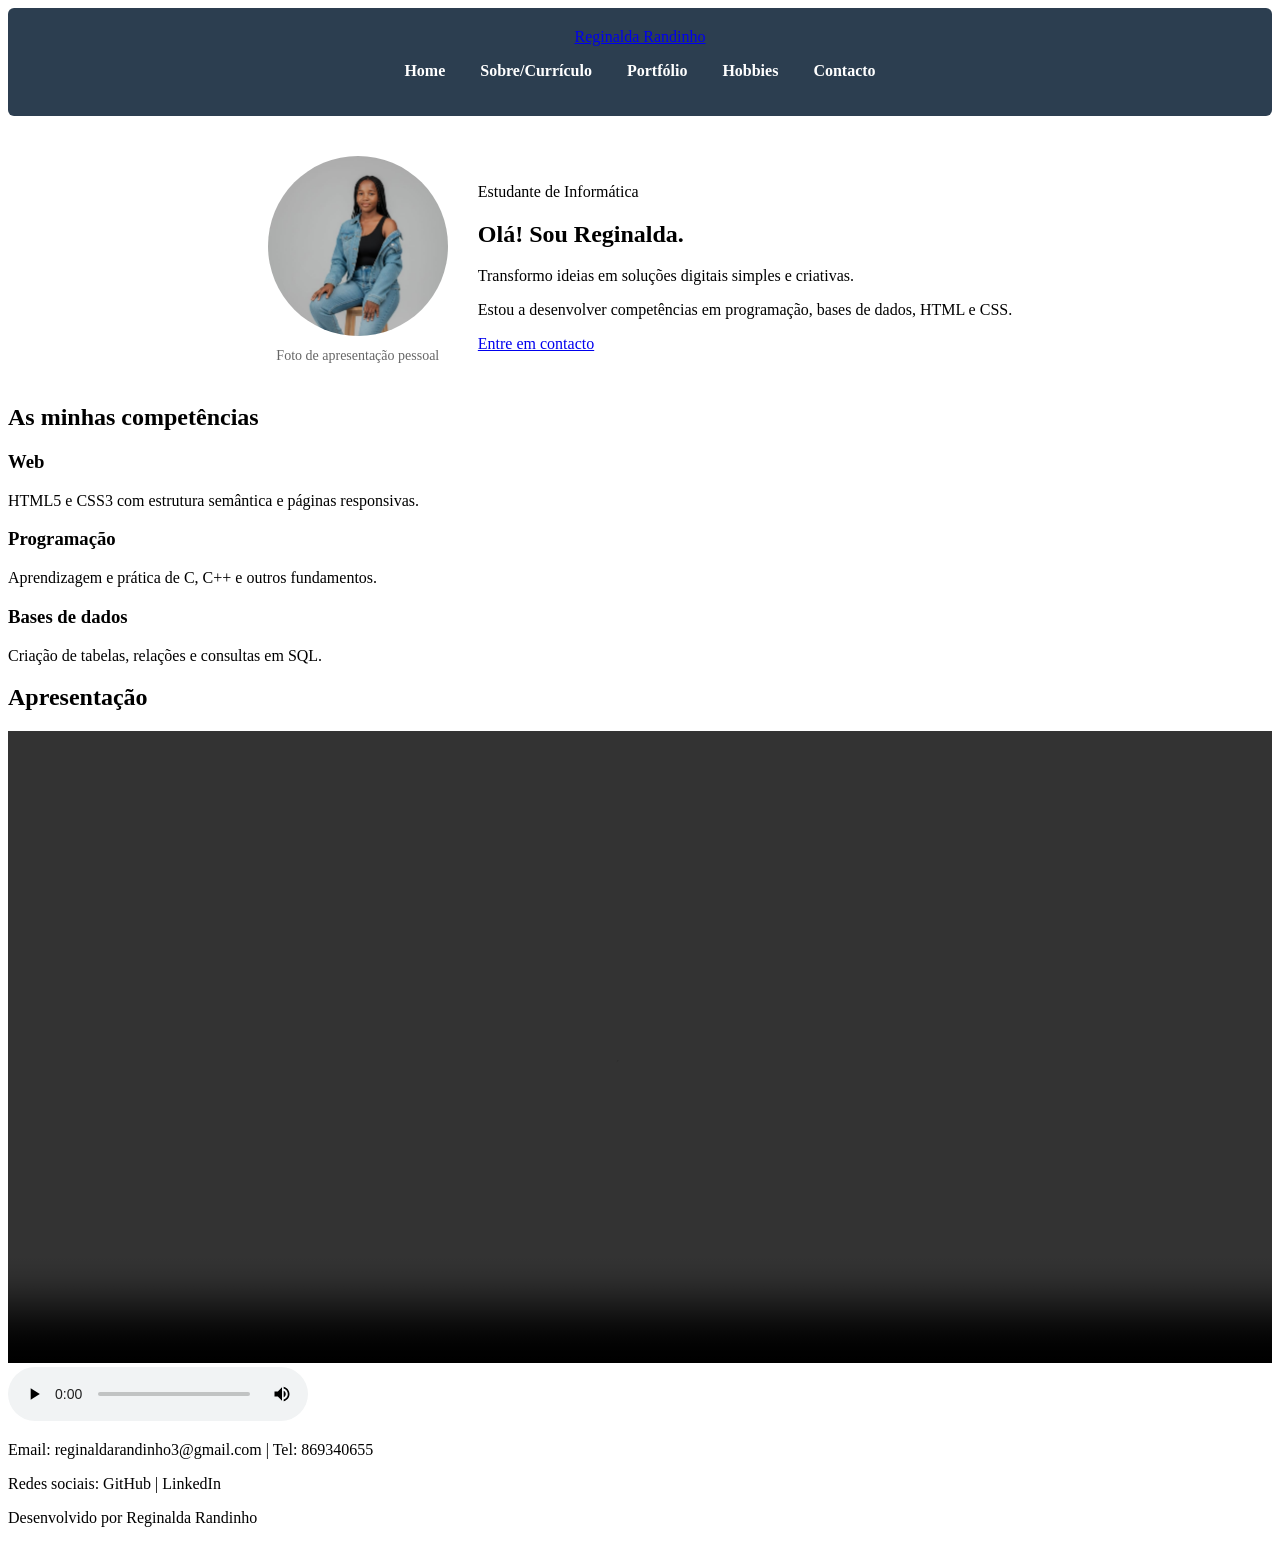
<file: index.html>
<!DOCTYPE html>
<html lang="pt">
  <head>
<meta charset="UTF-8">
<meta name="viewport" content="width=device-width, initial-scale=1.0">
<title>Home | Meu Currículo</title>
<link rel="stylesheet" href="css/estilo.css">
</head>
<body>
<header class="site-header"><a class="logo" href="index.html">Reginalda Randinho</a><nav aria-label="Navegação principal"><ul><li><a class="active" href="index.html">Home</a></li><li><a href="about.html">Sobre/Currículo</a></li><li><a href="portfolio.html">Portfólio</a></li><li><a href="hobbies.html">Hobbies</a></li><li><a href="contact.html">Contacto</a></li></ul></nav></header>
<main>
<section class="hero" id="perfil">
    <!-- Foto de perfil à esquerda -->
    <figure class="bloco-foto">
        <img src="assets/imagem/foto.jpg" alt="Foto de Reginalda" class="foto-perfil">
        <figcaption>Foto de apresentação pessoal</figcaption>
    </figure>


    <!-- Conteúdo de texto à direita -->
    <div class="bloco-texto">
        <p class="eyebrow">Estudante de Informática</p>
        <h1>Olá! Sou Reginalda.</h1>
        <p>Transformo ideias em soluções digitais simples e criativas.</p>
        <p>Estou a desenvolver competências em programação, bases de dados, HTML e CSS.</p>
        <a href="contact.html" class="btn-contacto">Entre em contacto</a>
    </div>
</section>
<section class="competencias"><h2>As minhas competências</h2><article><h3>Web</h3><p>HTML5 e CSS3 com estrutura semântica e páginas responsivas.</p></article><article><h3>Programação</h3><p>Aprendizagem e prática de C, C++ e outros fundamentos.</p></article><article><h3>Bases de dados</h3><p>Criação de tabelas, relações e consultas em SQL.</p></article></section>
<section class="media"><h2>Apresentação</h2>
<video controls width="100%">
  <source src="assets/video/meu-video.mp4" type="video/mp4">
  O seu navegador não suporta vídeo HTML5.
</video>
<audio controls>
  <source src="assets/audio/meu-novo-audio.ogg" type="audio/ogg">
  O seu navegador não suporta áudio HTML5.
</audio>
</section>
</main><footer><p>Email: reginaldarandinho3@gmail.com | Tel: 869340655</p><p>Redes sociais: GitHub | LinkedIn</p><p>Desenvolvido por Reginalda Randinho</p></footer>
</body></html>
</file>
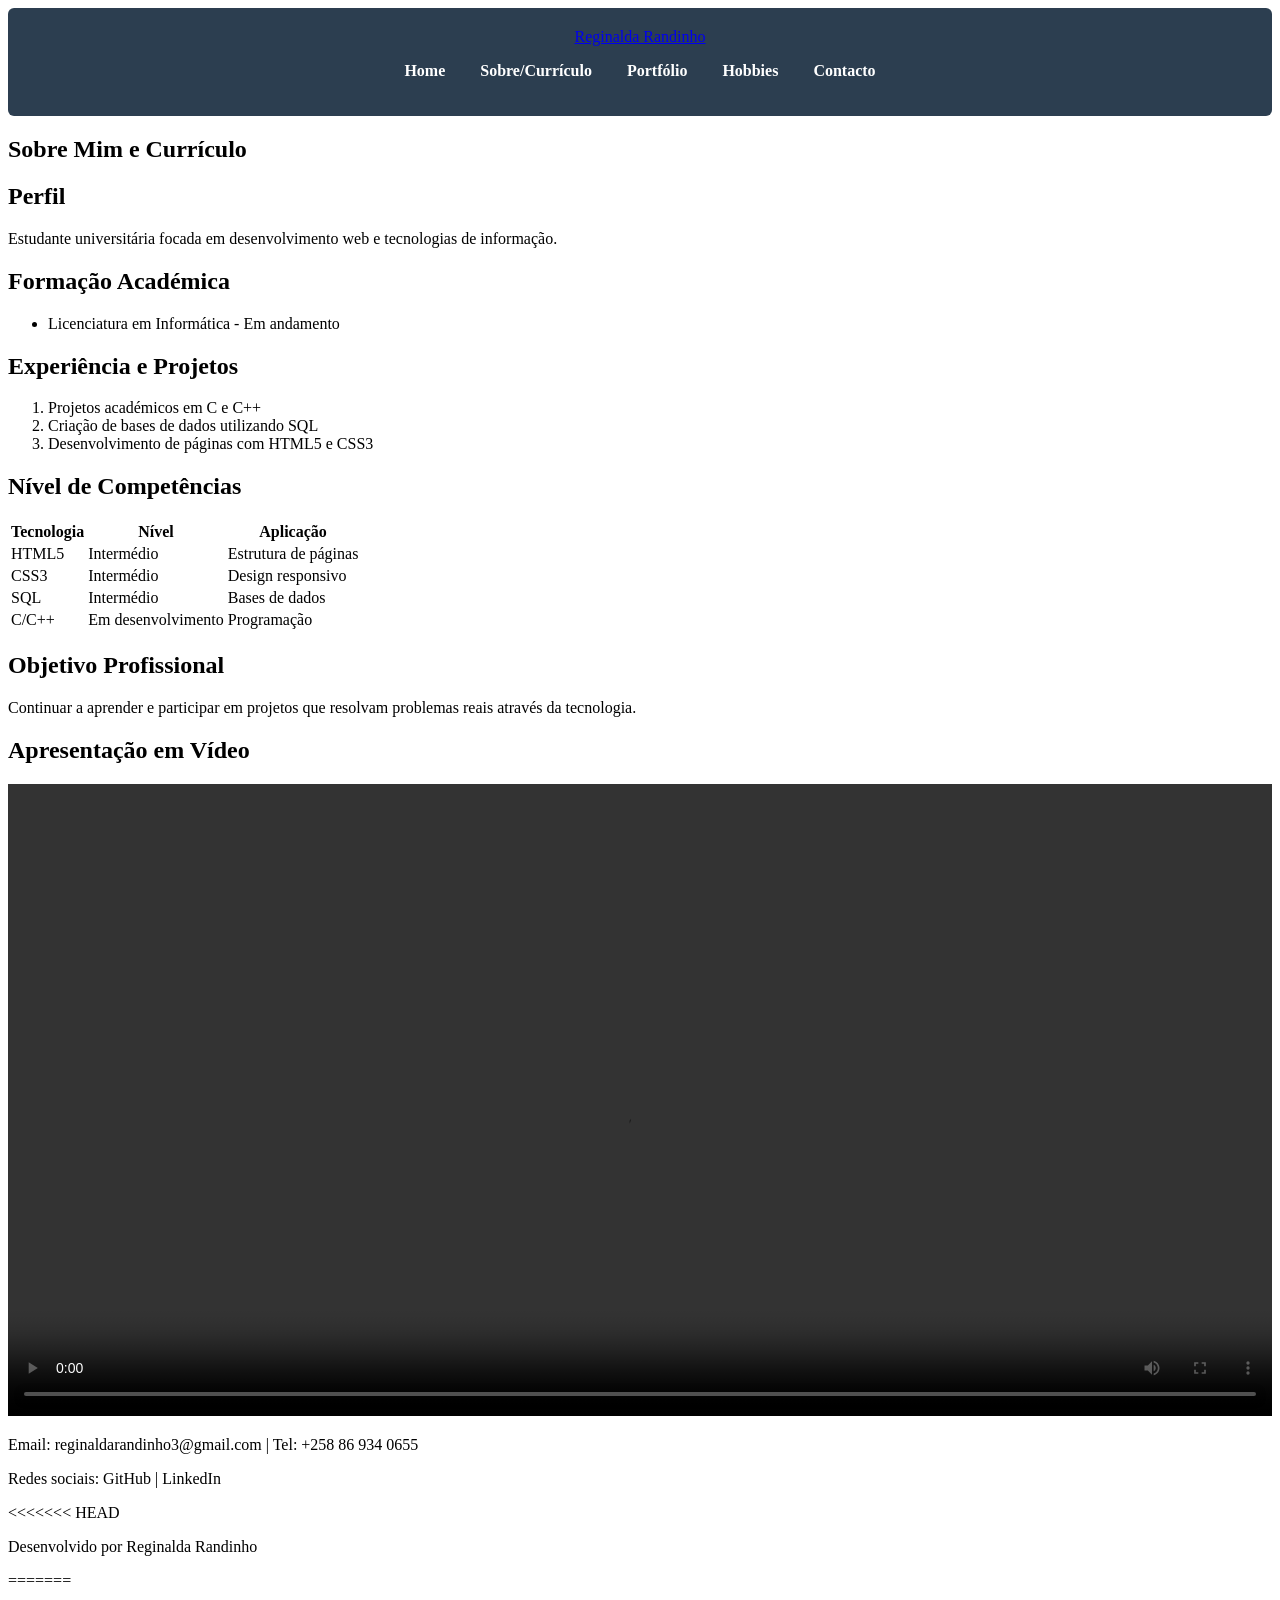
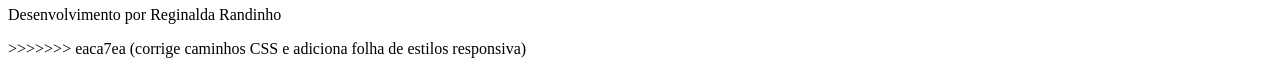
<file: about.html>
<!DOCTYPE html>
<html lang="pt">
<head>
  <meta charset="UTF-8">
  <meta name="viewport" content="width=device-width, initial-scale=1.0">
  <title>Sobre Mim e Currículo</title>

  <link rel="stylesheet" href="css/estilo.css">
  <link rel="stylesheet" href="css/responsivo.css">
</head>
<body>

  <header class="site-header">
    <a class="logo" href="index.html">Reginalda Randinho</a>
    <nav>
      <ul>
        <li><a href="index.html">Home</a></li>
        <li><a href="about.html" class="active">Sobre/Currículo</a></li>
        <li><a href="portfolio.html">Portfólio</a></li>
        <li><a href="hobbies.html">Hobbies</a></li>
        <li><a href="contact.html">Contacto</a></li>
      </ul>
    </nav>
  </header>

  <main class="container">
    <section>
      <h1>Sobre Mim e Currículo</h1>
      <h2>Perfil</h2>
      <p>Estudante universitária focada em desenvolvimento web e tecnologias de informação.</p>
    </section>

    <section>
      <h2>Formação Académica</h2>
      <ul>
        <li>Licenciatura em Informática - Em andamento</li>
      </ul>
    </section>

    <section>
      <h2>Experiência e Projetos</h2>
      <ol>
        <li>Projetos académicos em C e C++</li>
        <li>Criação de bases de dados utilizando SQL</li>
        <li>Desenvolvimento de páginas com HTML5 e CSS3</li>
      </ol>
    </section>

    <section>
      <h2>Nível de Competências</h2>
      <table>
        <thead>
          <tr>
            <th>Tecnologia</th>
            <th>Nível</th>
            <th>Aplicação</th>
          </tr>
        </thead>
        <tbody>
          <tr>
            <td>HTML5</td>
            <td>Intermédio</td>
            <td>Estrutura de páginas</td>
          </tr>
          <tr>
            <td>CSS3</td>
            <td>Intermédio</td>
            <td>Design responsivo</td>
          </tr>
          <tr>
            <td>SQL</td>
            <td>Intermédio</td>
            <td>Bases de dados</td>
          </tr>
          <tr>
            <td>C/C++</td>
            <td>Em desenvolvimento</td>
            <td>Programação</td>
          </tr>
        </tbody>
      </table>
    </section>

    <section>
      <h2>Objetivo Profissional</h2>
      <p>Continuar a aprender e participar em projetos que resolvam problemas reais através da tecnologia.</p>
    </section>

    <section>
      <h2>Apresentação em Vídeo</h2>
      <video controls width="100%">
        <source src="assets/video/meu-video.mp4" type="video/mp4">
        O seu navegador não suporta a exibição de vídeos.
      </video>
    </section>
  </main>

  <footer>
    <p>Email: reginaldarandinho3@gmail.com | Tel: +258 86 934 0655</p>
    <p>Redes sociais: GitHub | LinkedIn</p>
<<<<<<< HEAD
    <p>Desenvolvido por Reginalda Randinho</p>
  </footer>

</body>
</html>
=======
    <p>Desenvolvimento por Reginalda Randinho</p>
  </footer>

</body>
</html>
>>>>>>> eaca7ea (corrige caminhos CSS e adiciona folha de estilos responsiva)
</file>
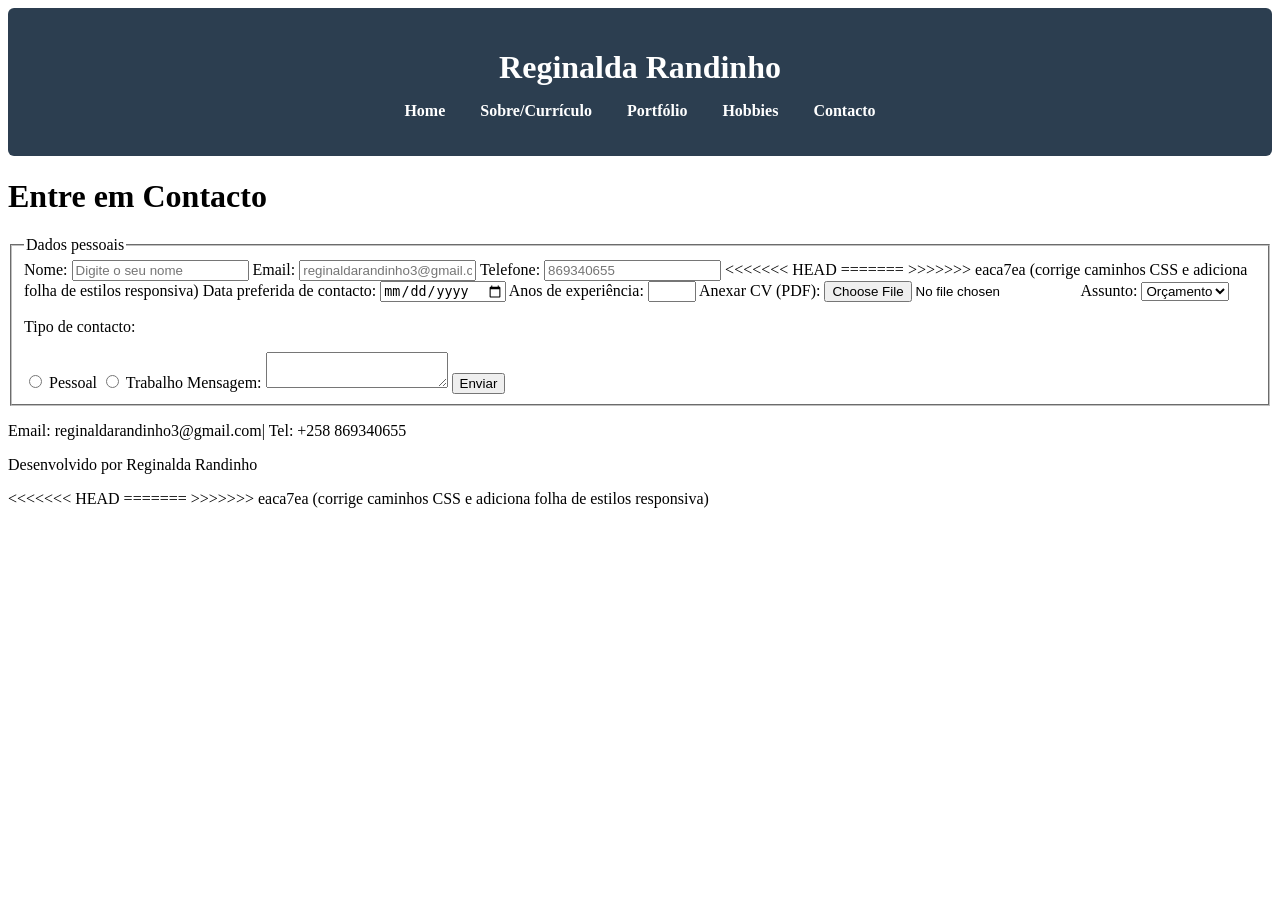
<file: contact.html>
<!DOCTYPE html>
<html lang="pt">
<head>
  <meta charset="UTF-8">
  <meta name="viewport" content="width=device-width, initial-scale=1.0">
  <title>Contacto - Reginalda Randinho</title>
  <link rel="stylesheet" href="css/estilo.css">
  <link rel="stylesheet" href="css/responsivo.css">
</head>
<body>

  <header>
    <h1>Reginalda Randinho</h1>
    <nav>
      <ul>
        <li><a href="index.html">Home</a></li>
        <li><a href="about.html">Sobre/Currículo</a></li>
        <li><a href="portfolio.html">Portfólio</a></li>
        <li><a href="hobbies.html">Hobbies</a></li>
        <li><a href="contact.html" class="active">Contacto</a></li>
      </ul>
    </nav>
  </header>

  <main>
    <h1>Entre em Contacto</h1>

    <form action="#" method="post" enctype="multipart/form-data">
      <fieldset>
        <legend>Dados pessoais</legend>

        <label for="nome">Nome:</label>
        <input type="text" id="nome" name="nome" required minlength="3" placeholder="Digite o seu nome">

        <label for="email">Email:</label>
        <input type="email" id="email" name="email" required placeholder="reginaldarandinho3@gmail.com">

        <label for="telefone">Telefone:</label>
        <input type="tel" id="telefone" name="telefone" pattern="[0-9]{9}" placeholder="869340655">
<<<<<<< HEAD
=======

>>>>>>> eaca7ea (corrige caminhos CSS e adiciona folha de estilos responsiva)
        <label for="data">Data preferida de contacto:</label>
        <input type="date" id="data" name="data">

        <label for="experiencia">Anos de experiência:</label>
        <input type="number" id="experiencia" name="experiencia" min="0" max="50">

        <label for="curriculo">Anexar CV (PDF):</label>
        <input type="file" id="curriculo" name="curriculo" accept=".pdf">

        <label for="assunto">Assunto:</label>
        <select id="assunto" name="assunto">
          <option value="orcamento">Orçamento</option>
          <option value="duvida">Dúvida</option>
        </select>

        <p>Tipo de contacto:</p>
        <label><input type="radio" name="tipo" value="pessoal"> Pessoal</label>
        <label><input type="radio" name="tipo" value="trabalho"> Trabalho</label>

        <label for="mensagem">Mensagem:</label>
        <textarea id="mensagem" name="mensagem" required></textarea>

        <button type="submit">Enviar</button>
      </fieldset>
    </form>
  </main>

  <footer>
    <p>Email: reginaldarandinho3@gmail.com| Tel: +258 869340655</p>
    <p>Desenvolvido por Reginalda Randinho</p>
  </footer>

</body>
<<<<<<< HEAD
</html>
=======
</html>
>>>>>>> eaca7ea (corrige caminhos CSS e adiciona folha de estilos responsiva)
</file>
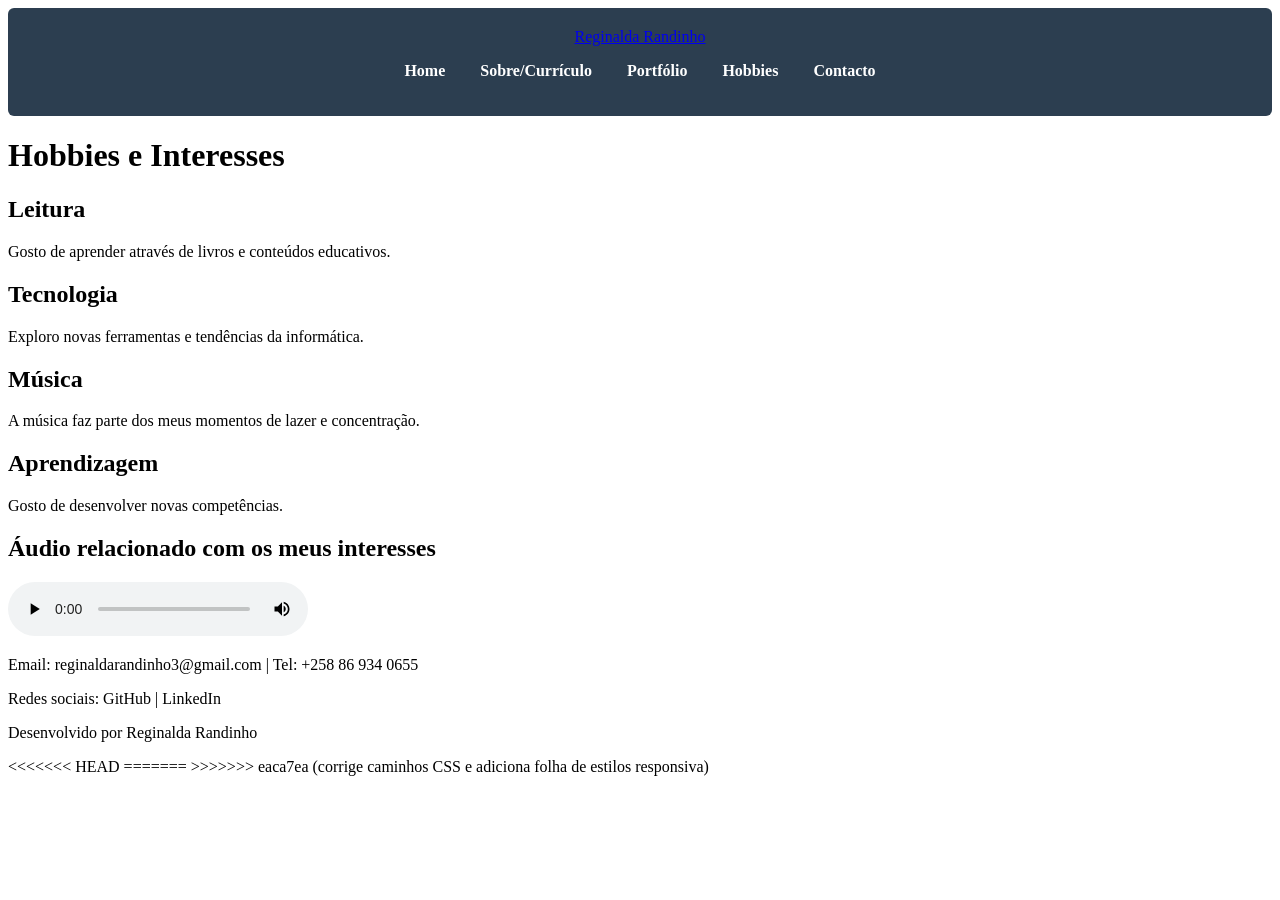
<file: hobbies.html>
<!DOCTYPE html>
<html lang="pt">
<head>
  <meta charset="UTF-8">
  <meta name="viewport" content="width=device-width, initial-scale=1.0">
  <title>Hobbies - Reginalda Randinho</title>
  <link rel="stylesheet" href="css/estilo.css">
  <link rel="stylesheet" href="css/responsivo.css">
</head>
<body>

  <header class="site-header">
    <a class="logo" href="index.html">Reginalda Randinho</a>
    <nav aria-label="Navegação principal">
      <ul>
        <li><a href="index.html">Home</a></li>
        <li><a href="about.html">Sobre/Currículo</a></li>
        <li><a href="portfolio.html">Portfólio</a></li>
        <li><a class="active" href="hobbies.html">Hobbies</a></li>
        <li><a href="contact.html">Contacto</a></li>
      </ul>
    </nav>
  </header>

  <main class="container">
    <h1>Hobbies e Interesses</h1>

    <section class="hobbies-flex">
      <article class="hobby">
        <h2>Leitura</h2>
        <p>Gosto de aprender através de livros e conteúdos educativos.</p>
      </article>

      <article class="hobby">
        <h2>Tecnologia</h2>
        <p>Exploro novas ferramentas e tendências da informática.</p>
      </article>

      <article class="hobby">
        <h2>Música</h2>
        <p>A música faz parte dos meus momentos de lazer e concentração.</p>
      </article>

      <article class="hobby">
        <h2>Aprendizagem</h2>
        <p>Gosto de desenvolver novas competências.</p>
      </article>
    </section>

    <section>
      <h2>Áudio relacionado com os meus interesses</h2>
      <audio controls>
        <source src="assets/audio/meu-novo-audio.ogg" type="audio/ogg">
<<<<<<< HEAD
=======
        <source src="assets/audio/meu-novo-audio" type="audio/ogg">
         <source src="assets/audio/meu-novo-audio" type="audio/mpeg">
>>>>>>> eaca7ea (corrige caminhos CSS e adiciona folha de estilos responsiva)
        O seu navegador não suporta áudio.
      </audio>
    </section>
  </main>

  <footer>
    <p>Email: reginaldarandinho3@gmail.com | Tel: +258 86 934 0655</p>
    <p>Redes sociais: GitHub | LinkedIn</p>
    <p>Desenvolvido por Reginalda Randinho</p>
  </footer>

</body>
<<<<<<< HEAD
</html>
=======
</html>
>>>>>>> eaca7ea (corrige caminhos CSS e adiciona folha de estilos responsiva)
</file>
<file: css/estilo.css>
/* --- ESTILOS GERAIS DO SITE --- */
header {
    background-color: #2c3e50;
    color: #ffffff;
    padding: 20px;
    text-align: center;
    border-radius: 6px;
    margin-bottom: 20px;
}

header h1 {
    margin-bottom: 10px;
}

nav ul {
    list-style: none;
    display: flex;
    justify-content: center;
    gap: 15px;
    padding: 0;
}

nav a {
    color: #ffffff;
    text-decoration: none;
    font-weight: bold;
    padding: 5px 10px;
    border-radius: 4px;
}

nav a:hover {
    background-color: #1a252f;
}

/* Layout da secção hero (foto à esquerda e texto à direita) */
.hero {
    display: flex;
    align-items: center;
    justify-content: center;
    gap: 30px;
    max-width: 900px;
    margin: 40px auto;
    padding: 0 20px;
}

/* Estilo e tamanho da foto de perfil */
.foto-perfil {
    width: 180px;
    height: 180px;
    border-radius: 50%;
    object-fit: cover;
}

.bloco-foto {
    text-align: center;
    margin: 0;
}

.bloco-foto figcaption {
    font-size: 14px;
    color: #666;
    margin-top: 8px;
}
</file>
<file: css/responsivo.css>
/* Mobile-first: estilos principais foram escritos para ecrãs pequenos. */
@media (min-width:481px){.hobbies-flex{flex-direction:row}.competencias{grid-template-columns:repeat(2,1fr)}}
@media (min-width:769px){.site-header{flex-direction:row;align-items:center;justify-content:space-between}.hero{grid-template-columns:1.2fr .8fr}.competencias{grid-template-columns:repeat(3,1fr)}.portfolio-grid{grid-template-columns:repeat(auto-fit,minmax(250px,1fr))}}
</file>
